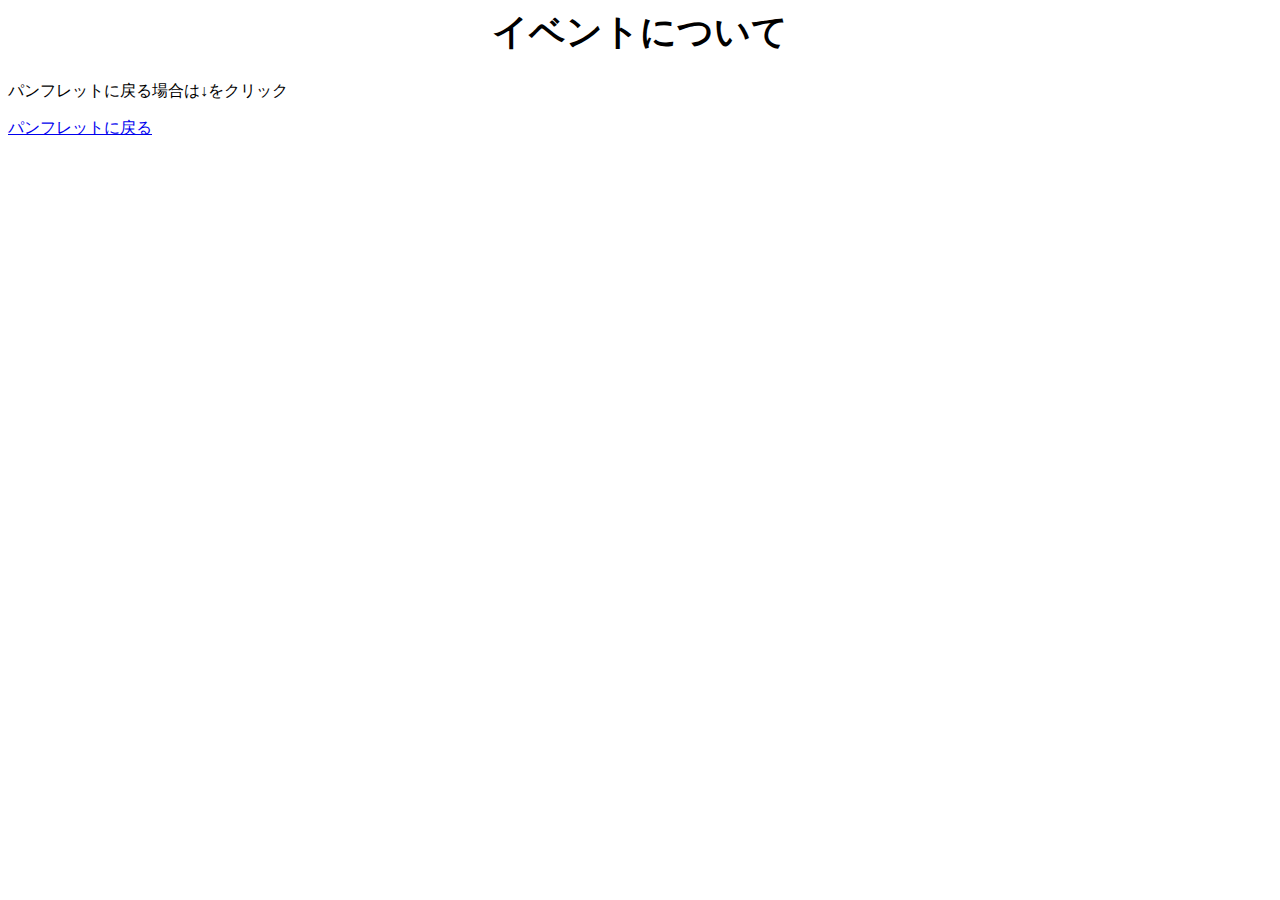
<file: link2.html>
<html>
    <head>
        <title>イベントについて</title>
        <link rel="stylesheet" href="index.css" type="text/css">
    </head>
    <body>
        <h1>イベントについて</h1>
        <p>パンフレットに戻る場合は↓をクリック</p>
        <a href="index.html">パンフレットに戻る</a>
    </body>
</html>
</file>
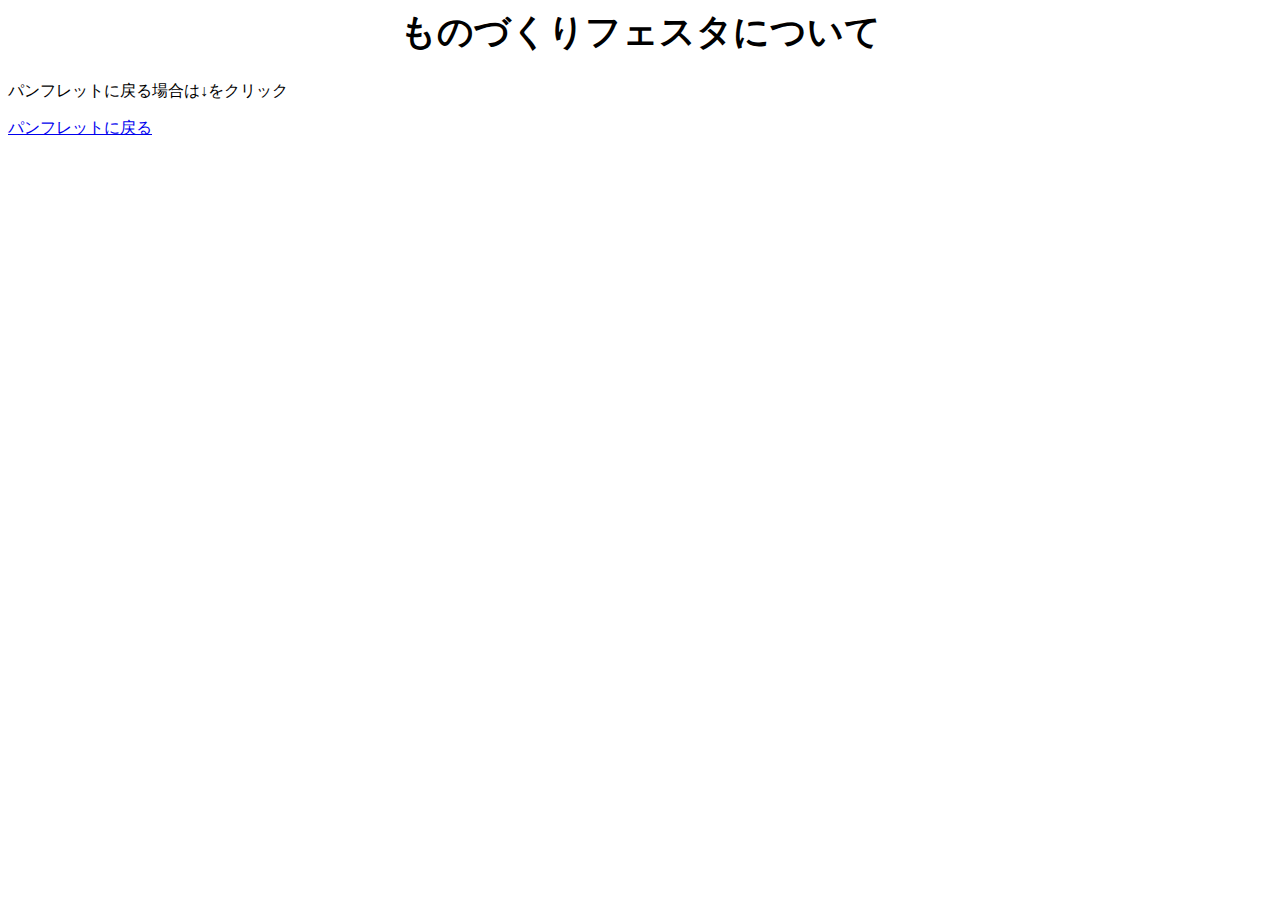
<file: link3.html>
<html>
    <head>
        <title>ものづくりフェスタについて</title>
        <link rel="stylesheet" href="index.css" type="text/css">
    </head>
    <body>
        <h1>ものづくりフェスタについて</h1>
        <p>パンフレットに戻る場合は↓をクリック</p>
        <a href="index.html">パンフレットに戻る</a>
    </body>
</html>
</file>
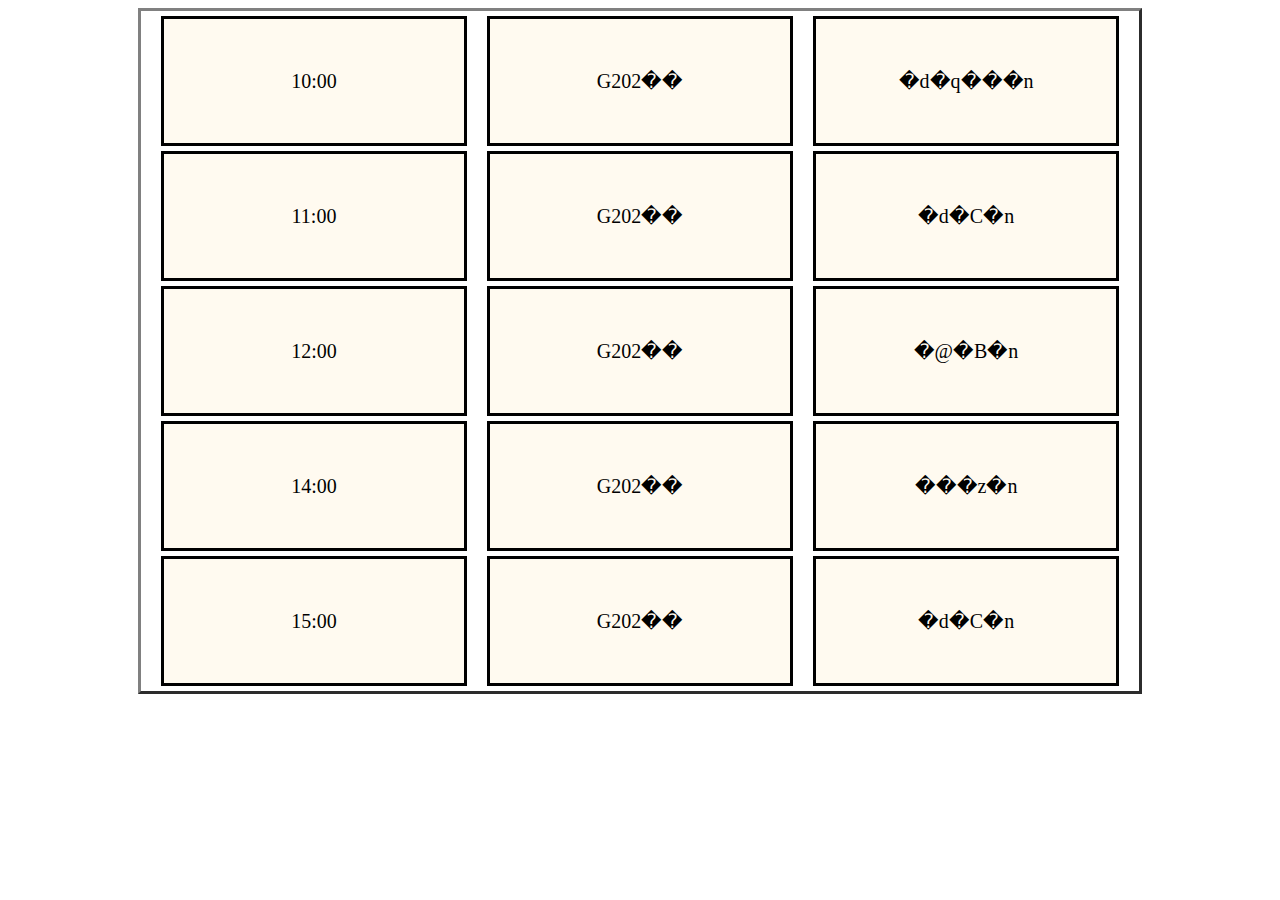
<file: mtime.html>
<html>
    <head>
        <title>���̂Â���t�F�X�^�^�C���X�P�W���[��</title>
        <link rel="stylesheet" href="index.css" type="text/css">
    </head>

    <body>
        <table border="3">
            <tr>
                <td>10:00</td>
                <td>G202��</td>
                <td>�d�q���n</td>
            </tr>
            <tr>
                <td>11:00</td>
                <td>G202��</td>
                <td>�d�C�n</td>
            </tr>
            <tr>
                <td>12:00</td>
                <td>G202��</td>
                <td>�@�B�n</td>
            </tr>
            <tr>
                <td>14:00</td>
                <td>G202��</td>
                <td>���z�n</td>
            </tr>
            <tr>
                <td>15:00</td>
                <td>G202��</td>
                <td>�d�C�n</td>
            </tr>
        </table>
    <body>
</html>
</file>
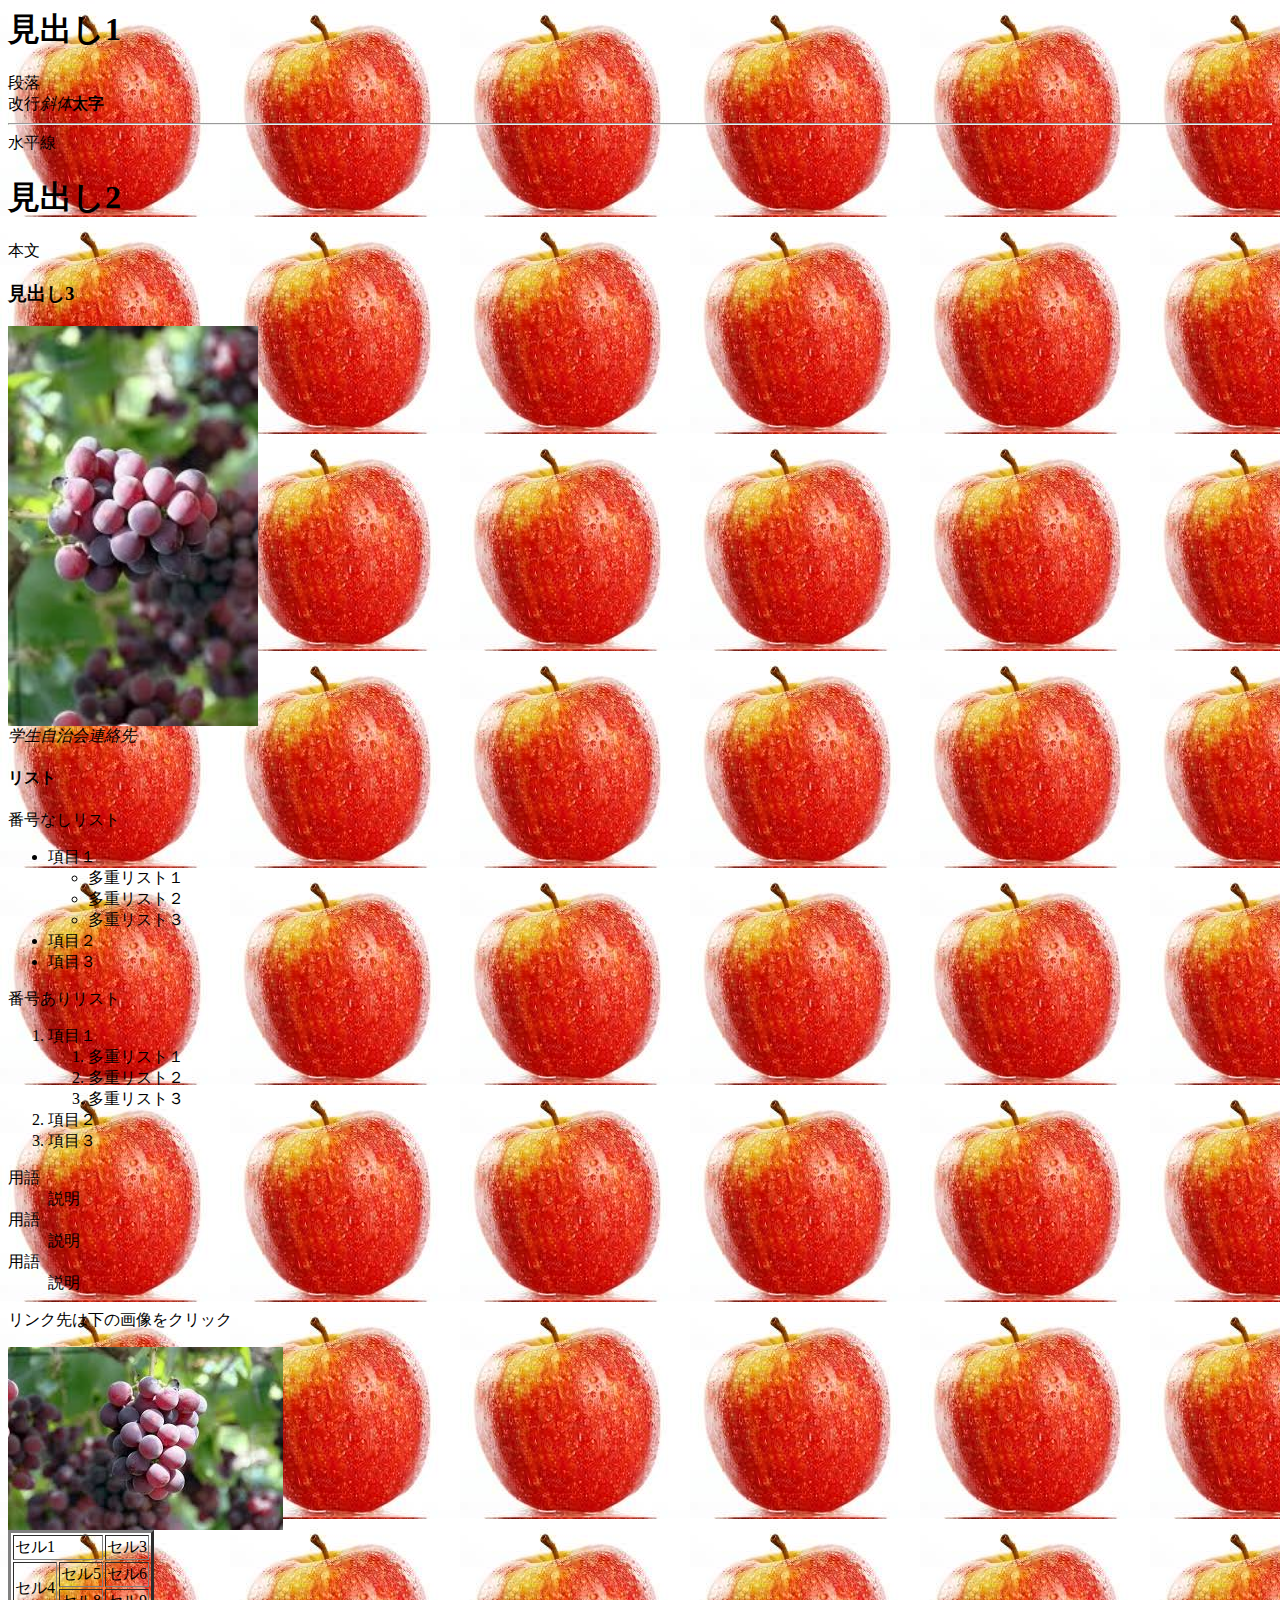
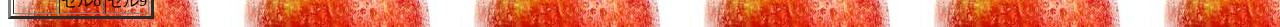
<file: panf.html>
<html>
    <!--題名-->
    <head>
        <!--タイトル-->
        <title>能開祭パンフレット</title>
    </head>

    <!--本文-->
    <body background="bimg.jpg">
        <!--見出し-->
        <h1>
            見出し1
        </h1>
        <!--段落-->
        <p1>
            段落<br>改行<em>斜体</em><strong>太字</strong>
        </p1>
        <hr>
        <p2>
            水平線
        </p2>
        <h1>
            見出し2
        </h1>
        本文
        <h3>
            見出し3
        </h3>
        <img src="img1.jpg" alt="代替文字" height="400" width="250">

        <!--連絡先-->
        <address>学生自治会連絡先</address>

        <h4>
            リスト
        </h4>
        <p>番号なしリスト</p>
        <ul>
            <li>項目１
                <ul>
                    <li>多重リスト１</li>
                    <li>多重リスト２</li>
                    <li>多重リスト３</li>
                </ul>
            </li>
            <li>項目２</li>
            <li>項目３</li>
        </ul>
        <p>番号ありリスト</p>
        <ol>
            <li>項目１
                <ol>
                    <li>多重リスト１</li>
                    <li>多重リスト２</li>
                    <li>多重リスト３</li>
                </ol>
            </li>
            <li>項目２</li>
            <li>項目３</li>
        </ol>
        <dl>
            <dt>用語</dt><dd>説明</dd>
            <dt>用語</dt><dd>説明</dd>
            <dt>用語</dt><dd>説明</dd>
        </dl>
        <p>リンク先は下の画像をクリック</p>
        <a href="link.html"><img src="budou.jfif"></a>
        <table border="3">
            <tr>
                <td colspan="2">セル1</td>
                <td>セル3</td>
            </tr>
            <tr>
                <td rowspan="2">セル4</td>
                <td>セル5</td>
                <td>セル6</td>
            </tr>
            <tr>
                <td>セル8</td>
                <td>セル9</td>
            </tr>
        </table>
    </body>
</html>
</file>
<file: index.css>
@charset "utf-8";

h1{
    font-size: 36px;
    font-weight: bold;
    text-align: center;
}

table{
    margin: 0 auto;
    table-layout: auto;
    caption-side: top;
    border-spacing: 20px 5px;
    border-collapse: separate;
}

td{
    text-align: center;
    width: 200px;
    height: auto;
    padding: 50px;
    border: 3px solid black;
    background-color: floralwhite;
    font-size: 20px;
}
</file>
